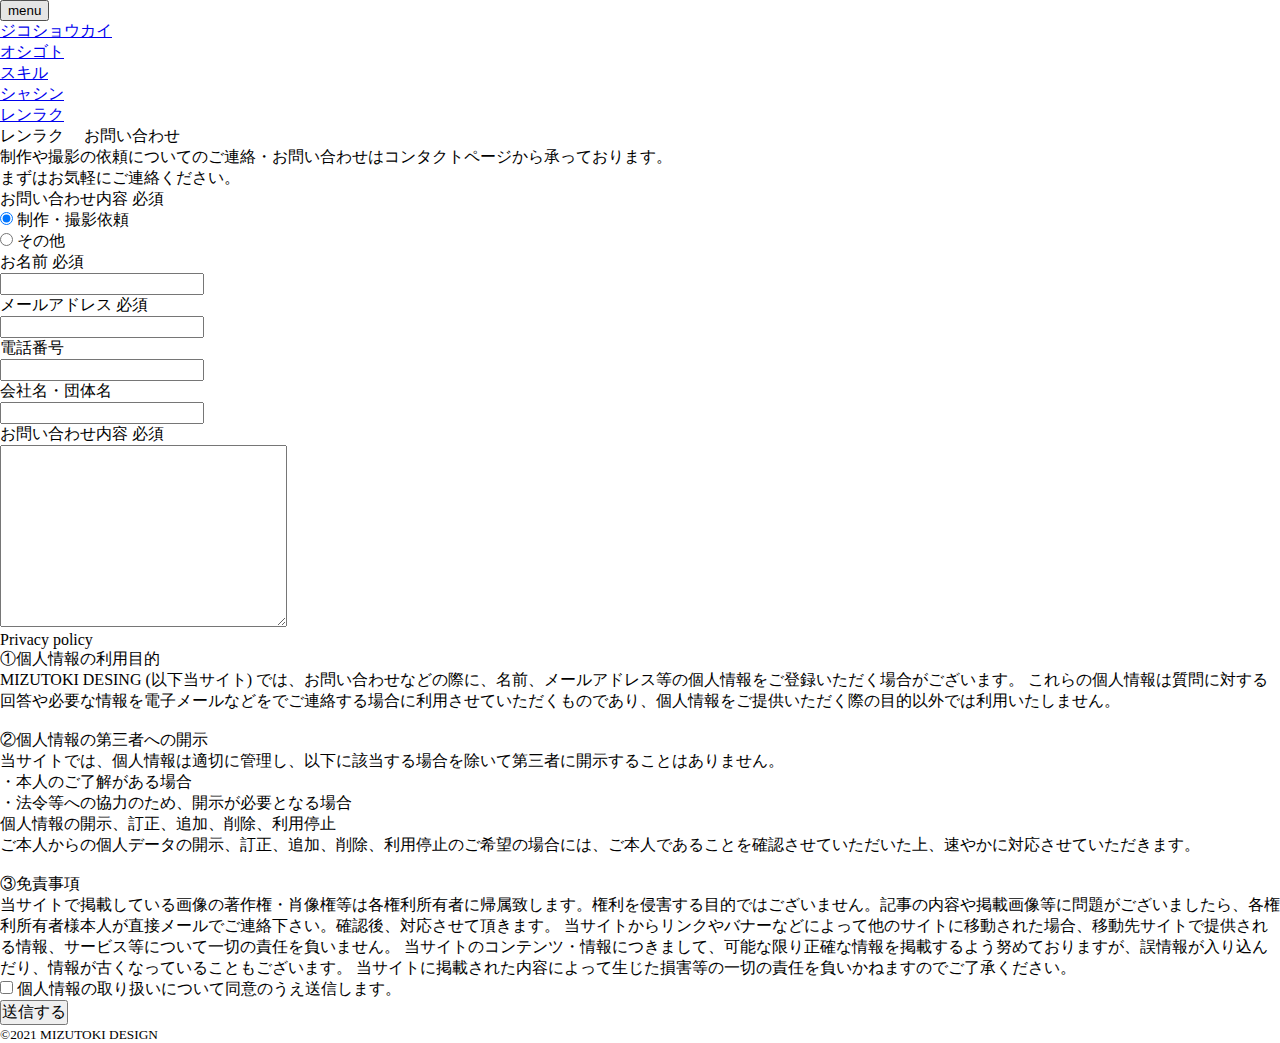
<file: contact.html>
<!DOCTYPE html>
<html lang="ja">

<head>
  <meta charset="UTF-8">
  <meta name="viewport" content="width=device-width, initial-scale=1.0">
  <meta http-equiv="X-UA-Compatible" content="ie=edge">
  <title>MIZUTOKI DESIGN | contact</title>
  <link rel="stylesheet" href="reset.css">
  <link rel="stylesheet" href="https://github.com/doraraaaa31/mizutokidesignold/blob/main/contact.css">
  <link href="https://fonts.googleapis.com/css?family=Montserrat:400,700|Noto+Sans+JP:400,700&display=swap" rel="stylesheet">
</head>

<body>

  <!-- header -->
  <header class="header flex-box">
    <h1 class="site-title">
      <a href="index.html">
        <src="./images/site-logo.PNG" alt="logo">
      </a>
    </h1>

    <!-- ハンバーガー -->
    <button class="burger-btn">
      <span class="bars">
        <span class="bar bar_top"></span>
        <span class="bar bar_mid"></span>
        <span class="bar bar_bottom"></span>
      </span>
      <span class="menu">menu</span>
    </button>
    <!-- メニュー展開時暗くする -->
    <span class="burger-musk"></span>

    <!-- navlist -->
    <nav class="header-nav">
      <ul class="nav-list">
        <li class="nav-item"><a href="#!">ジコショウカイ</a></li>
        <li class="nav-item"><a href="#!">オシゴト</a></li>
        <li class="nav-item"><a href="#!">スキル</a></li>
        <li class="nav-item"><a href="photos.html">シャシン</a></li>
        <li class="nav-item"><a href="contact.html">レンラク</a></li>
      </ul>
    </nav>

  </header>
  <!-- //header -->

  <!-- main -->
  <main>
    <!-- fv -->
    <div class="fv">
      <div class="kv-wrapper">
        <h1 class="page-title">
        レンラク
          <span>　お問い合わせ</span>
        </h1>
        </div>
      </div>
    </div>
    <!-- //fv -->

    <!-- contact -->
    <div class="contact-wrapper">
      <div class="contact-inner">
        <p class="contact-lead lines">
          制作や撮影の依頼についてのご連絡・お問い合わせはコンタクトページから承っております。<br>
          まずはお気軽にご連絡ください。
        </p>
        <form action="">
          <ul class="form-list">
            <li class="form-item">
              <div class="form-item-title">
                お問い合わせ内容
                <span class="required">必須</span>
              </div>
              <ul class="inquiry-type-list">
                <li class="inquiry-type-item">
                  <input type="radio" class="radio-btn" name="inquiry-type" id="request" checked>
                  <label for="request">制作・撮影依頼</label>
                </li>
            </li>
                <li class=inquiry-type-item>
                  <input type="radio" class="radio-btn" name="inquiry-type" id="other">
                  <label for="other">その他</label>
                </li>
              </ul>
            </li>
            <li class="form-item">
              <div class="form-item-title">
                <label for="name">お名前</label>
                <span class="required">必須</span>
              </div>
              <input type="text" class="text-box" id="name">
            </li>
            <li class="form-item">
              <div class="form-item-title">
                <label for="email">メールアドレス</label>
                <span class="required">必須</span>
              </div>
              <input type="text" class="text-box" id="email">
            </li>
            <li class="form-item">
              <div class="form-item-title">
                <label for="tel">電話番号</label>
              </div>
              <input type="text" class="text-box" id="tel">
            </li>
            <li class="form-item">
              <div class="form-item-title">
                <label for="company-name">会社名・団体名</label>
              </div>
              <input type="text" class="text-box" id="company-name">
            </li>
            <li class="form-item">
              <div class="form-item-title">
                <label for="detail">お問い合わせ内容</label>
                <span class="required">必須</span>
              </div>
              <textarea name="" id="" cols="30" rows="10" id="detail" class="textarea"></textarea>
            </li>
          </ul>
          <p class="privacy-policy-title">Privacy policy</p>
          <div class="privacy-policy-wrapper">
            <p class="privacy-policy-detail">
              ①個人情報の利用目的
              <br>
              MIZUTOKI DESING (以下当サイト) では、お問い合わせなどの際に、名前、メールアドレス等の個人情報をご登録いただく場合がございます。
              これらの個人情報は質問に対する回答や必要な情報を電子メールなどをでご連絡する場合に利用させていただくものであり、個人情報をご提供いただく際の目的以外では利用いたしません。
              <br><br>
              ②個人情報の第三者への開示
              <br>
              当サイトでは、個人情報は適切に管理し、以下に該当する場合を除いて第三者に開示することはありません。
              <br>
              ・本人のご了解がある場合
              <br>
              ・法令等への協力のため、開示が必要となる場合
              <br>
              個人情報の開示、訂正、追加、削除、利用停止
              <br>
              ご本人からの個人データの開示、訂正、追加、削除、利用停止のご希望の場合には、ご本人であることを確認させていただいた上、速やかに対応させていただきます。
              <br><br>
              ③免責事項
              <br>
              当サイトで掲載している画像の著作権・肖像権等は各権利所有者に帰属致します。権利を侵害する目的ではございません。記事の内容や掲載画像等に問題がございましたら、各権利所有者様本人が直接メールでご連絡下さい。確認後、対応させて頂きます。
              当サイトからリンクやバナーなどによって他のサイトに移動された場合、移動先サイトで提供される情報、サービス等について一切の責任を負いません。
              当サイトのコンテンツ・情報につきまして、可能な限り正確な情報を掲載するよう努めておりますが、誤情報が入り込んだり、情報が古くなっていることもございます。
              当サイトに掲載された内容によって生じた損害等の一切の責任を負いかねますのでご了承ください。<br>
            </p>
          </div>
          <p class="confirm">
            <input type="checkbox" class="checkbox" id="check">
            <label for="check">個人情報の取り扱いについて同意のうえ送信します。</label>
          </p>
          <div class="btn-wrapper">
            <input type="submit" value="送信する" class="submit-btn">
          </div>
        </form>
      </div>
    </div>
    <!-- //contact -->
  </main>
  <!-- //main -->

  <!-- footer -->
  <footer class="footer">
    <small>&copy;2021 MIZUTOKI DESIGN</small>
  </footer>
  <!-- //footer -->
  <script src="https://ajax.googleapis.com/ajax/libs/jquery/3.4.1/jquery.min.js"></script>
  <script src="script.js"></script>
</body>
</html>
</file>
